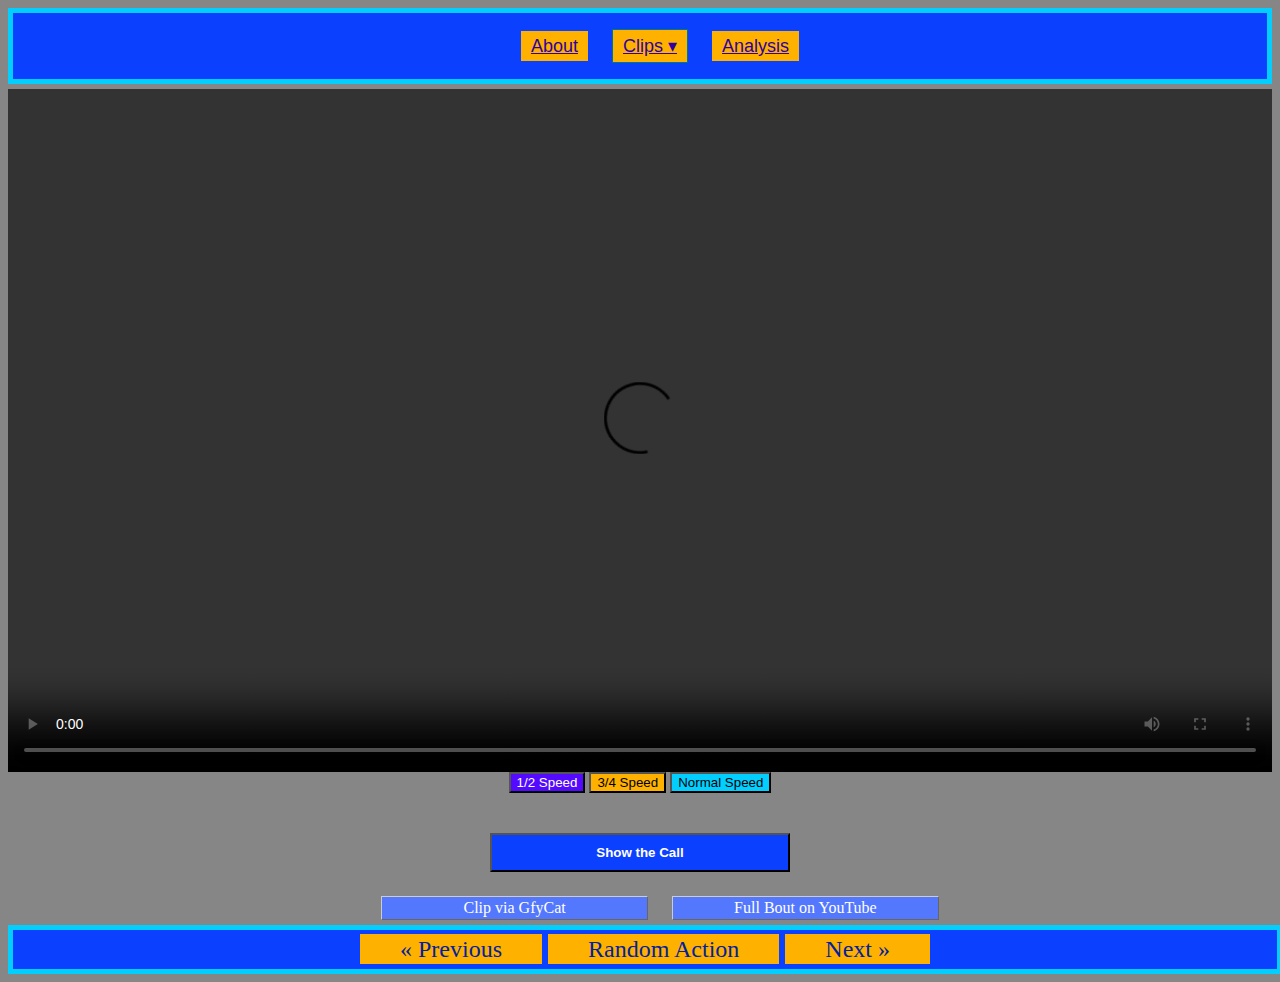
<file: index.html>
<html>
  <head>
    <meta charset="UTF-8" />
    <title>Sabre Referee Practice</title>
    <link rel="stylesheet" href="index.css" type="text/css" />
  </head>

  <body id="body">
    <header>
      <div id="header">
        <div id="headernav">
          <ul>
            <li><a href="about.html" class="topbar">About</a></li>
            <li>
              <div class="dropdown">
                <button class="dropmenu">Clips &#9662;</button>
                <div class="dropdown-content">
                  <a href="index.html?id=1&callType=Easy Calls">Easy Calls</a>
                  <a href="index.html?id=1&callType=Separation Calls">Separation Calls</a>
                  <a href="index.html?id=1">All Calls</a>
                </div>
              </div>
            </li>
            <li><a href="#Analysis" class="topbar">Analysis</a></li>
          </ul>
        </div>
      </div>
    </header>

    <div id="videoCall">
      <div>
        <video
          frameborder="0"
          scrolling="no"
          width="100%"
          height="100%"
          style="position:absolute;top:0;left:0"
          allowfullscreen
          loop
          autoplay
          controls
          id="theAction"
        >
          <source id="videoWebM" src="" type="video/webm" />
          <source id="videoMp4" src="" type="video/mp4" />
          Your browser does not support the video tag.
        </video>
      </div>
    </div>
    <div id="speedControls">
      <button onclick="halfspeed()" type="button" class="half">
        1/2 Speed
      </button>
      <button onclick="threequarters()" type="button" class="threefour">
        3/4 Speed
      </button>
      <button onclick="normalspeed()" type="button" class="full">
        Normal Speed
      </button>
    </div>

    <div id="videoName"><p id="videoTitle"></p></div>

    <div class="centered">
      <input
        type="button"
        onclick="showText()"
        value="Show the Call"
        class="answerbutton"
      />
    </div>
    <div>
      <p class="answerText"><b id="answer"></b></p>
    </div>
    <div>
      <p class="explainText"><b id="explain"></b></p>
    </div>

    <div id="Extras">
      <ul>
        <li>
          <a class="extra" id="gfycatLink">Clip via GfyCat</a>
        </li>
        <li>
          <a class="extra" id="youtubeLink">Full Bout on YouTube</a>
        </li>
      </ul>
    </div>
  </body>

  <footer>
      <div id="footer">
          <li>
              <div id="footerbuttons">
                  <a class="navbuttons" id="prevButton">« Previous</a>
                  <a class="navbuttons" id="randButton">Random Action</a>
                  <a class="navbuttons" id="nextButton">Next »</a>
              </div>
          </li>
      </div>
  </footer>

  <!--- Scripts --->
  <!--- Show Answer Script --->
  <script>
    // The answer and explain fields are populated already, but just hidden. This will show them when the
    // User clicks the button
    function showText() {
      document.getElementById("answer").style.display = 'inline';
      document.getElementById("explain").style.display = 'inline';
    }
  </script>

  <!--- Speed Scripts --->

  <script>
    var vid = document.getElementById("theAction");

    function halfspeed() {
      vid.playbackRate = 0.5;
    }

    function threequarters() {
      vid.playbackRate = 0.75;
    }

    function normalspeed() {
      vid.playbackRate = 1;
    }
  </script>

  <!--- Populate Page Script --->
  <script>
    /*
     * Fetches the sheet data. This is an async function.
     * Apologies for using something fancy, but frankly
     * I wasn't sure the Promise version would have been much better
     * (let alone the callback version). Basically this fetches the data,
     * checks that we got a good response, then turns it into json.
     * It then calls processSheetData
     *
     * If you're wondering, hey Nick, why did you call processSheetData
     * instead of returning the jsonBody out and then calling it there?
     * Well, that's because of async functions. Basically, async functions
     * don't return regular values. They return Promises, which you can
     * think of as an object that may eventually receive a value. You can
     * tell a Promise what to do when it receives said value. If this confuses
     * you (as it did to me), just trust me, this works better.
     */
    async function fetchSheetData() {

      // Get the API using `fetch`
      const res = await fetch(
        "https://spreadsheets.google.com/feeds/cells/114G_p1m7iPEFBlaClJOYrdfn4LdS3fmR1v1YfuY035M/1/public/full?alt=json"
      );

      // Some basic error handling
      if (!res.ok) {
        throw new Error(`Server returned error with status code ${res.status}`);
      }
      const jsonBody = await res.json();

      // Process the data after the fetch
      return processSheetData(jsonBody);
    }

    /*
     * The field names for each entry.
     * We use this array to get the field name that we need
     * for the corresponding entry in the raw data. Basically
     * this allows us to link the column numbers to the field names.
     */
    const fieldNames = [
      "videoTitle",
      "callAnswer",
      "callExplanation",
      "callType",
      "callGroup",
      "hdWebMLink",
      "hdMP4Link",
      "gfyLink",
      "tags",
      "youtubeLink",
      "exclude"
    ];
    // Each object we're producing has 11 fields. To figure out
    // which field name corresponds to this entry, we need the
    // column number which is (i % 11), or the remainder when
    // you divide the entries by 11, the number of columns in
    // a row.
    function getFieldName(entryIndex) {
      return fieldNames[entryIndex % 11];
    }

    /*
     * Processes the raw JSON returned by Google Sheets into an array of objects
     * Each object has the same fields, as detailed above in the array fieldNames
     *
     * After the data is fetched and this function is called on the data, it will
     * return an array that will contain all the actions from the google sheet in a
     * clean form.
     *
     * e.g. actions[1].videoTitle
     *
     * will get the video title of the first action in the google sheets
     */
    function processSheetData(jsonBody) {
      const actions = [];
      const entries = jsonBody.feed.entry;
      let currentRow = {};

      // Loop through all the lines in the feed, and clean up each row
      // from the funn row.$t into something easier to use

      // Starting with 11 cause we skip the header row
      for (let i = 11; i < entries.length; i++) {
        const entry = entries[i];
        // We get the field name for the entry and set that
        // field in currentRow to the content of the entry.
        currentRow[getFieldName(i)] = entry.content["$t"];
        // If we've reached the last entry in the current row, we add it
        // to the array of rows and then set currentRow to a new object
        if ((i + 1) % 11 === 0) {
          actions.push(currentRow);
          currentRow = {};
        }
      }
      return actions;
    }

    /*
     * Because the data fetch is asynchronous, everything needs to be run in an async function
     * so that we can use the `await` keyword, to ensure things happen in the right order.
     *
     * Otherwise, when we try to populate say, the videoTitle, we might not yet be finished
     * fetching the data from the API (since the `fetchSheetData()` function is asynchronous.
     * The `await` keyword tells the program to 'wait for this to finish before moving on'. Due
     * to reasons, this keyword can only be used in an asynchronous function.
     *
     */
    async function loadPage() {
      // Await the fetchSheetData and assign it to an array called `actions`
      let actions = await fetchSheetData();

      // Get the id passed into the url, e.g. https://georgy-k-zhukov.github.io/fencing/?id=1
      const urlParams = new URLSearchParams(window.location.search);

      // Make sure that the id variable is an integer, don't forget the base 10 radix
      const id = parseInt(urlParams.get("id"), 10);

      const callType = urlParams.get("callType");
      let callTypeParam = '';
      if (callType !== null) {
        actions = actions.filter(action => action.callType.toLowerCase() === callType.toLowerCase());
        callTypeParam = '&callType=' + callType;
      }

      // We're only concerned with one action
      const action = actions[id];
      
      /*
       * Get all the important html elements from the page by their id and assign them to variables
       * An odd legacy quirk of javascript is that all elements with ids are assigned to a variable
       * with global scope already. e.g.
       *
       *        console.log(googleLink.href); // logs "http://www.google.com" to the console
       *
       * However this is generally considered not good practice. Explicitly assigning the element to
       * a variable like so:
       *
       *         const googleLink = document.getElementById("googleLink");
       *         console.log(googleLink.href); // logs "http://www.google.com" to the console
       *
       * is preferred. One reason is that you can have your variable name, different than your id,
       * but there are some more reasons around inter-portability and variable scope as well
       */
      
      // Get the video title
      const videoTitle = document.getElementById("videoTitle");

      // The video container and the source elements
      const theAction = document.getElementById("theAction");
      const videoWebM = document.getElementById("videoWebM");
      const videoMp4 = document.getElementById("videoMp4");

      // The answer text and the explain text
      const answer = document.getElementById("answer");
      const explain = document.getElementById("explain");

      // The gfycat and youtube links
      const gfycatLink = document.getElementById("gfycatLink");
      const youtubeLink = document.getElementById("youtubeLink");

      // assign the buttons to variables
      const nextButton = document.getElementById("nextButton");
      const prevButton = document.getElementById("prevButton");
      const randButton = document.getElementById("randButton");

      // Populate the answer and call explanation fields. These are hidden and will be shown when the user
      // clicks the show the call button
      answer.innerHTML = action.callAnswer;
      explain.innerHTML = action.callExplanation;

      // populate the video source elements with the correct links from the API
      videoWebM.src = action.hdWebMLink;
      videoMp4.src = action.hdMP4Link;

      // Reload the video
      theAction.load();

      // Set the video title element on the page to the actions video title
      videoTitle.innerHTML = action.videoTitle;

      // Set the gfycat and youtube links
      gfycatLink.href = action.gfyLink;
      youtubeLink.href = action.youtubeLink;

      // Do the math calculations separately from the string concatination to prevent "?id=" + 1 + 1 turning into ?id=11
      const nextId = id + 1;
      const prevId = id - 1;

      // Navigation stuff, AKA georgy hopefully not fucking things up
      nextButton.href = '?id=' + nextId + callTypeParam;
      prevButton.href = '?id=' + prevId + callTypeParam;
      randButton.href = '?id=' + Math.floor(Math.random() * Math.floor(actions.length)) + callTypeParam;
    }

    // We have to actually run the loadPage function
    loadPage();
  </script>
</html>
</file>
<file: index.css>
#body {
	background: #868686;
}

/* Header Stuff*/

#logo {
	background: transparent;
}

.logo {
	float: left;
	padding-left: 20px;
	padding-top: 2px;
}

#header {
	background-color: #0C40FF;
	border: 5px solid #03CFFF;
	color: #ecf3f9 !important;
	text-align: center;
}

#headernav li {
	display: inline;
	padding: 0px 10px;
	}

.topbar {
	color: #31019F;
	padding: 5px 10px;
	border: 0px solid #03CFFF;
	background: #FFB100;
	font-size: large;
	font-family: sans-serif
}

.topbar:hover {
	background: #FFC43D;
}

.topbar:active {
	background: #E9A200;
}

.dropdown {
    position: relative;
    display: inline-block;
}

.dropmenu {
	color: #31019F;
	padding: 5px 10px;
	border: 1px solid #007590;
	background: #FFB100;
	font-size: large;
	font-family: sans-serif;
	text-decoration: underline;

}

/* Dropdown Content (Hidden by Default) */
.dropdown-content {
    display: none;
    position: absolute;
    background-color: #FFB100;
    border: 1px solid #007590;
    min-width: 100%;
    overflow: auto;
    box-shadow: 0px 8px 16px 0px rgba(0,0,0,0.2);
    z-index: 1;
}

/* Links inside the dropdown */
.dropdown-content a {
    color: #31019F;
    border: 1px solid #007590;
    font-family: sans-serif;
    padding: 12px 16px;
    text-decoration: none;
    display: block;
}

.dropdown-content a:hover {
	background-color: #FFC43D;
	}

.dropdown-content a:active {
	background-color: #E9A200;
	}

.dropdown:hover .dropdown-content {
	display: block;
}

.dropdown:hover .dropmenu {
	background: #FFC43D;
}


/* GIF */

#videoCall {
	padding-top: 5px;
}

#videoCall div {
	position:relative;
	padding-bottom:54%;
}

#videoName {
	padding: 5px 0px;
	text-align: center;
	font-size: 30px;
}

#speedControls {
	text-align: center;
}

.half {
	background-color: #540AFF;
	color: white;
}
.half:hover {
	background-color: #8450FD;
	color: white;
}
.half:active {
	background-color: #31019F;
	color: white;
}

.threefour {
	background-color: #FFB100;
	color: black;
}
.threefour:hover {
	background-color: #FFC43D;
	color: black;
}
.threefour:active {
	background-color: #E9A200;
	color: white;
}

.full {
	background-color: #03CFFF;
	color: black;
}

.full:hover {
	background-color: #41D9FC;
	color: black;
}

.full:active {
	background-color: #007590;
	color: white;
}


/* Call Stuff */

.centered {
	margin-left: auto;
	margin-right: auto;
	width: max-content;
}

.answerbutton  {
    background-color: #0C40FF;
    color: white;
    padding: 10px;
    width: 300px;
    font-weight: bold;
}

.answerbutton:hover {
	background: #5377FD;
}

.answerbutton:active {
	background: #01229E;
}

.answerText {
	font-size: x-large;
	text-align: center;
	width: 40%;
	margin-left: auto;
	margin-right: auto;
}

.explainText {
	font-size: large;
	text-align: center;
	width: 40%;
	margin-left: auto;
	margin-right: auto;
}

/* The answer and explain is hidden when the page laods */
#answer, #explain {
	display: none;
}

/* Extra Resources */

#extras {
	padding: 0px 0px 5px 0px;
	text-align: center;
}

#extras ul {
	display: inline;
}

#extras li {
	display: inline;
	padding: 10px;
}

.button {
	display:inline-block;
	background: #5377FD;
	color: white;
	width: 20%;
	text-decoration: none;
	padding: 2px 6px 2px 6px;
	border-top: 1px solid #CCCCCC;
	border-right: 1px solid #666666;
	border-bottom: 1px solid #666666;
	border-left: 1px solid #CCCCCC;
}

.extra {
	display:inline-block;
	background: #5377FD;
	color: white;
	width: 20%;
	text-decoration: none;
	padding: 2px 6px 2px 6px;
	border-top: 1px solid #CCCCCC;
	border-right: 1px solid #666666;
	border-bottom: 1px solid #666666;
	border-left: 1px solid #CCCCCC;
}
.extra:hover {
	background: #41D9FC;
	color: black;
}

.extra:active {
	background: #8450FD;
}

/* Footer Stuff */

#footerbuttons {
	padding: 2px 5px;
	color: #007590 !important;
	font-size: x-large;
	text-align: center;
}

#footer {
	background-color: #0C40FF;
	padding: 4px 0px;
	color: #ecf3f9 !important;
	border: 5px solid #03CFFF;
	width: 100%;
	bottom:0;
	left:0;
	}


.navbuttons  {
    background-color: #FFB100;
    color: #01229E;
    padding: 2px 40px;
}

.navbuttons:hover {
	background: #FFC43D;
}

.navbuttons:active {
	background: #E9A200;
}

#footer li {
    display: inline;
}
</file>
